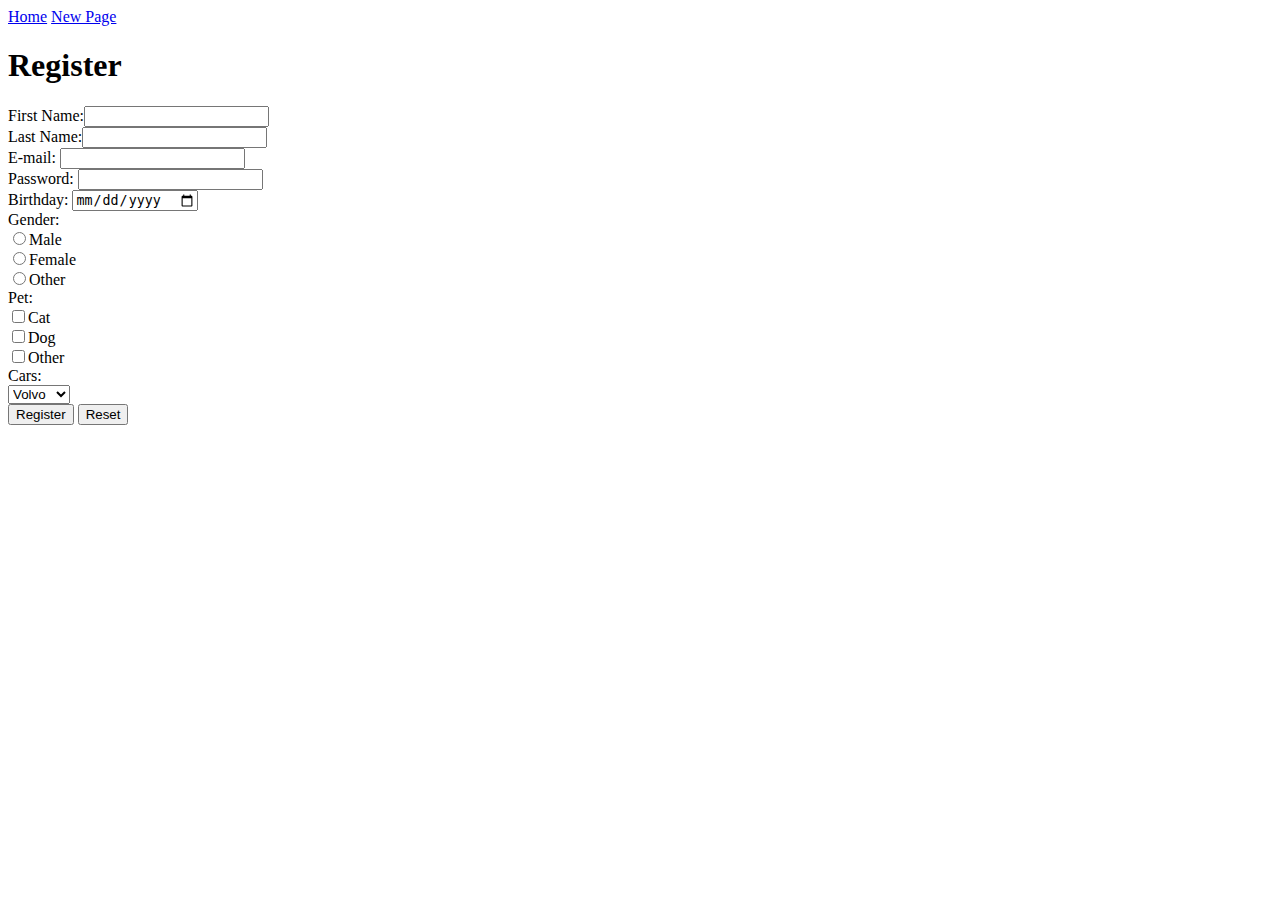
<file: register.html>
<!DOCTYPE html>
<html>
	<head>
        
		<title>Palihog</title>
	</head>
	<body>
        <a href="index.html">Home</a>
		<a href="newpage.html">New Page</a>
		<h1>Register</h1>

        <form method="POST"> <!--action="action.php"--->
            First Name:<input type="text" name="firstname"required><br>
            Last Name:<input type="text" name="lastname" required><br>
            E-mail: <input type="email" name="email" required><br>
            Password: <input type="passsword" name="password" regquired><br>
            Birthday: <input type="date" name="birthday" srequired><br>
            Gender:<br>
            <input type="radio" name="gender" value="male">Male<br>
            <input type="radio" name="gender"  value="female">Female<br>
            <input type="radio" name="gender" value="other">Other<br>
            Pet: <br>
            <input type="checkbox" name="cat" value="cat">Cat<br>
            <input type="checkbox" name="dog" value="dog">Dog<br>
            <input type="checkbox" name="other" value="other">Other<br>
            Cars: <br>
            <select name="car">
                <option value="volvo">Volvo</option>
                <option value="audi">Audi</option>
                <option value="toyota">Toyota<option>
            </select>
            <br>
            <input type="submit" value="Register">
            <input type="reset">
        </form>
		
	</body>
</html>
</file>
